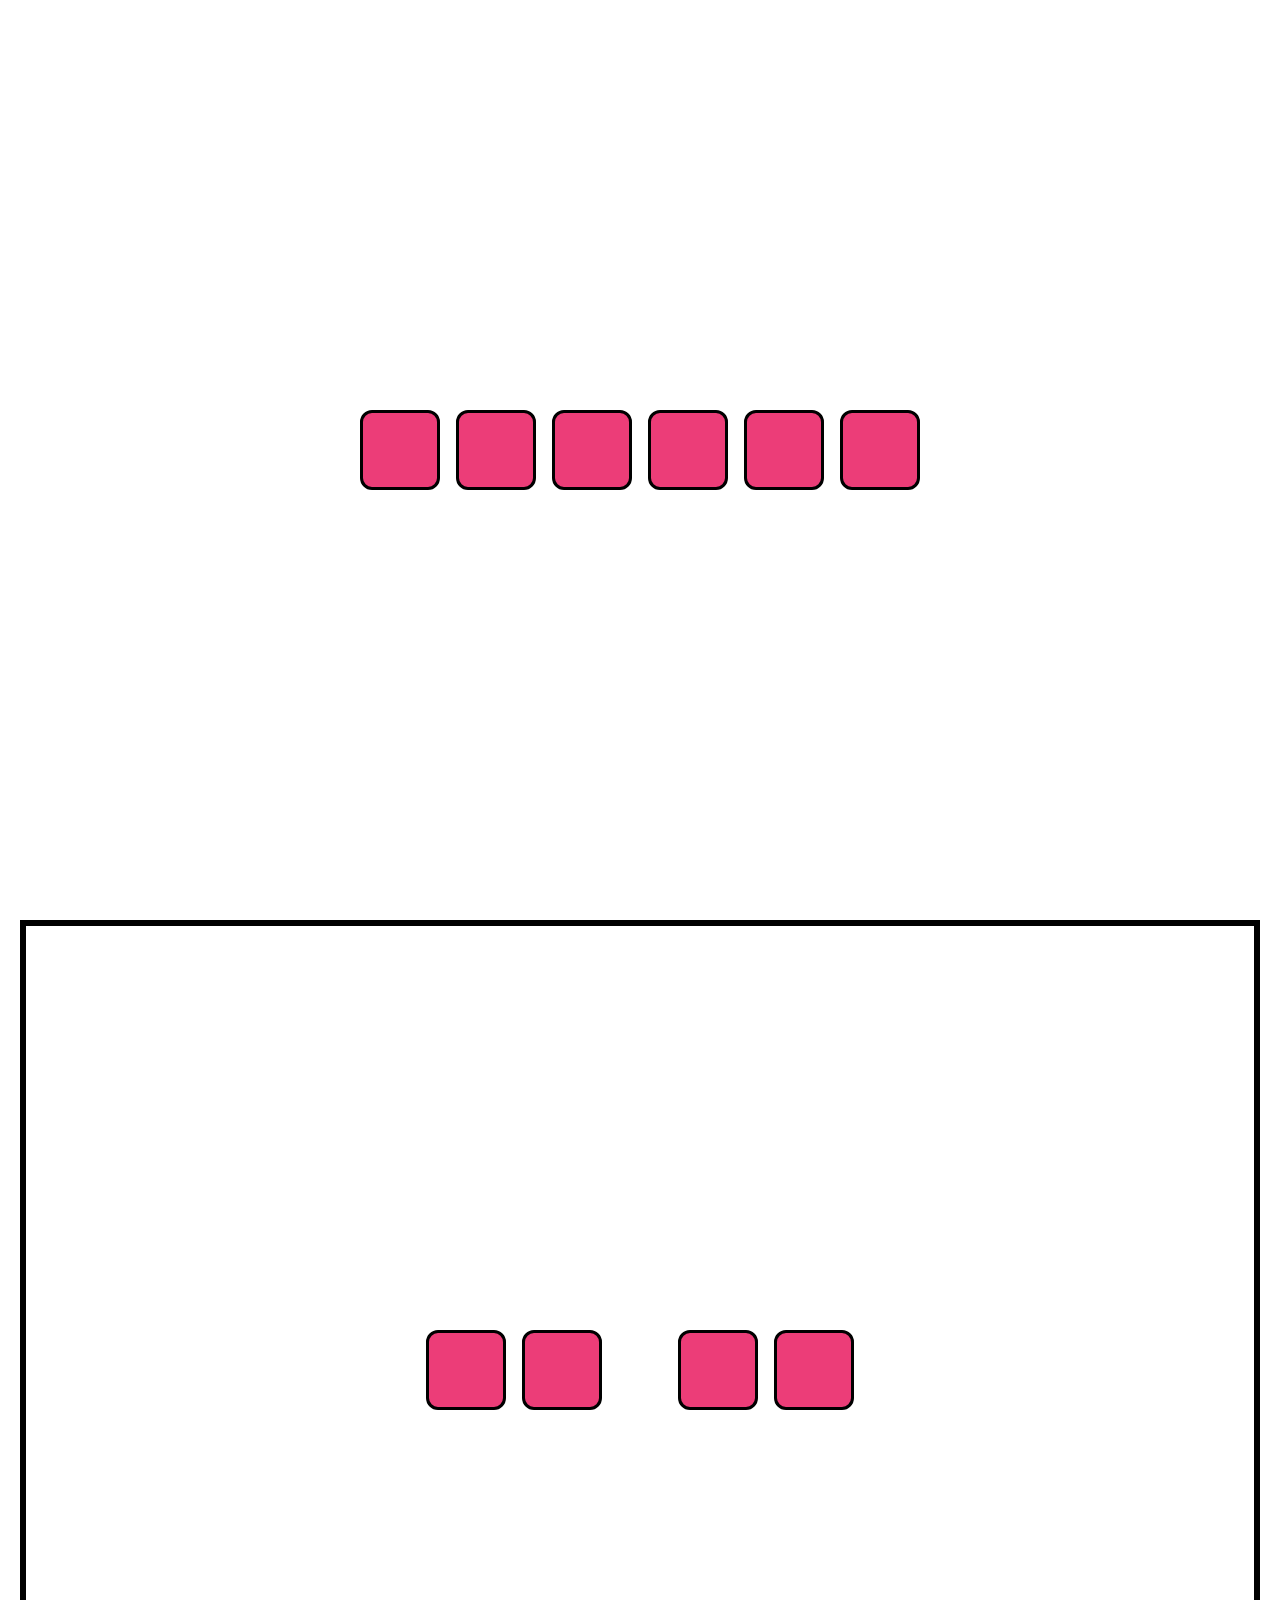
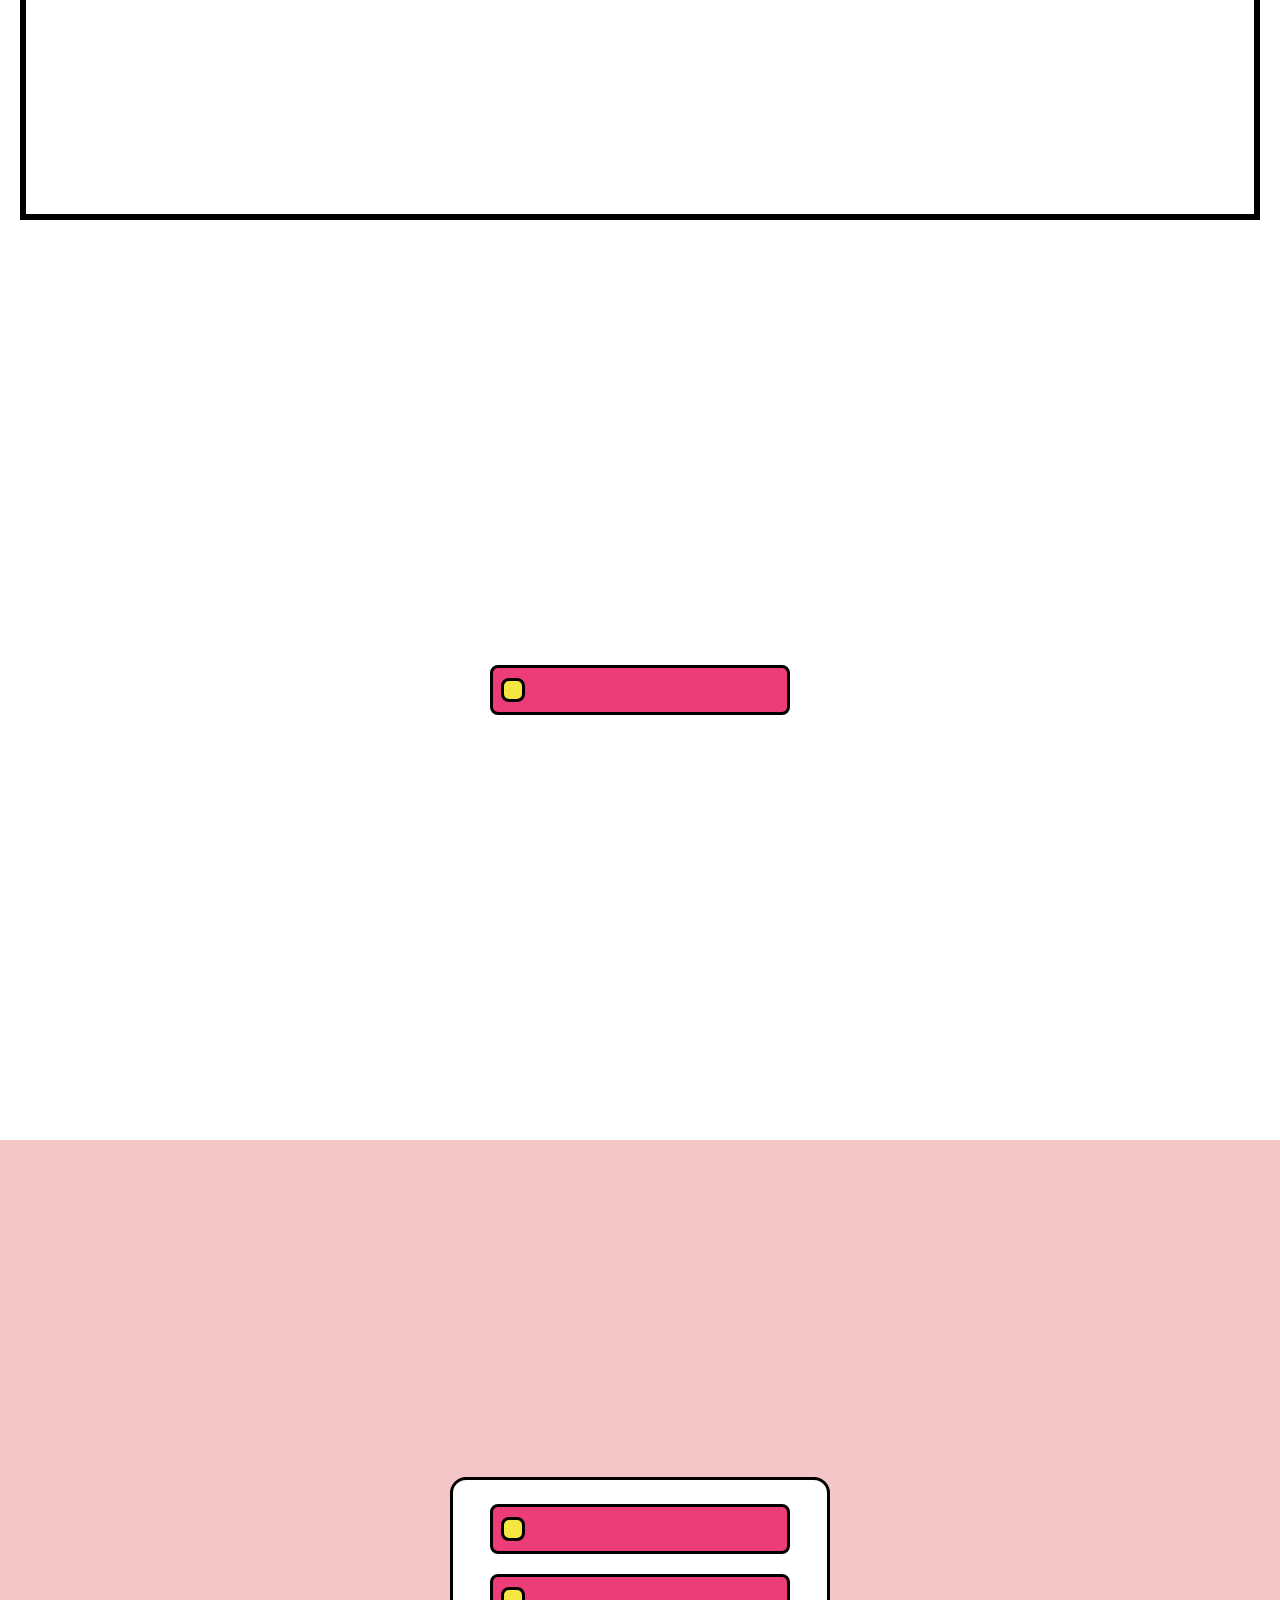
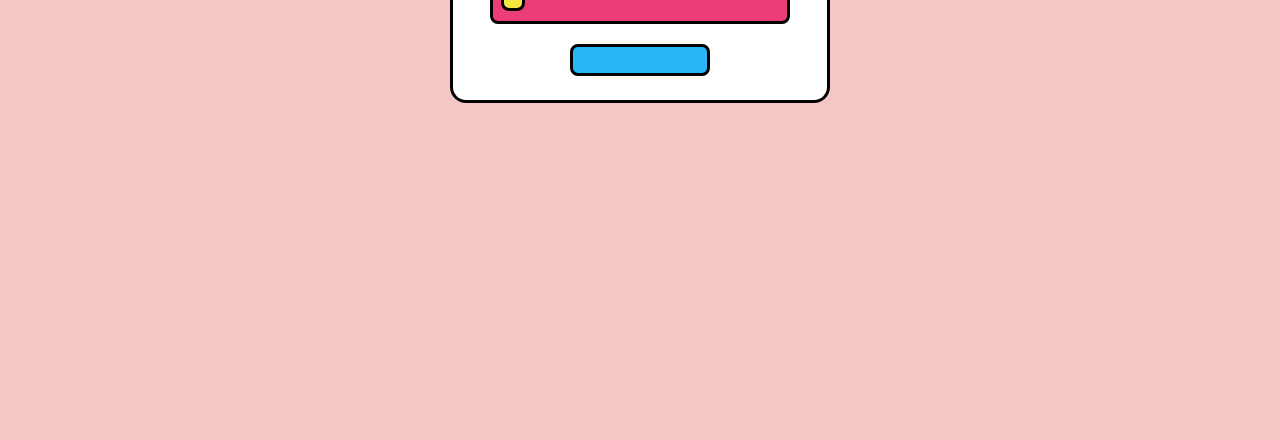
<file: index.html>
<!DOCTYPE html>
<html lang="pt-br">
<head>
    <meta charset="UTF-8">
    <meta name="viewport" content="width=device-width, initial-scale=1.0">
    <link rel="stylesheet" href="/exercicio01/style.css">
    <title>Document</title>
</head>
<body>

    <!-- Página 1 -->
    <section class="pagina fundo-branco">
        <div class="container">
            <div class="item"></div>
            <div class="item"></div>
            <div class="item"></div>
            <div class="item"></div>
            <div class="item"></div>
            <div class="item"></div>
        </div>
    </section>

    <!-- Fase 3 (com moldura preta) -->
    <section class="pagina fundo-branco moldura">
        <div class="container">
            <div class="item"></div>
            <div class="item separado"></div>
            <div class="item"></div>
            <div class="item"></div>
        </div>
    </section>

    <!-- Fase 5 -->
    <section class="pagina fundo-branco">
        <div class="barra">
            <div class="bolinha"></div>
        </div>
    </section>

    <!-- Fase 6 -->
    <section class="pagina fundo-rosa">
        <div class="card">
            <div class="barra">
                <div class="bolinha"></div>
            </div>
            <div class="barra">
                <div class="bolinha"></div>
            </div>
            <div class="botao"></div>
        </div>
    </section>

</body>
</html>
</file>
<file: exercicio01/style.css>
* {
    box-sizing: border-box;
    margin: 0;
    padding: 0;
}

.pagina {
    min-height: 100vh;
    display: flex;
    flex-direction: column;
    align-items: center;
    justify-content: center;
    gap: 20px;
}

.fundo-branco {
    background-color: white;
}

.fundo-rosa {
    background-color: #f5c6c6;
}

.moldura {
    border: 6px solid black;
    margin: 20px;
}

.container {
    display: flex;
    flex-direction: row;
    gap: 16px;
}

.item {
    background-color: #ec3d78;
    width: 80px;
    height: 80px;
    border-radius: 12px;
    border: 3px solid black;
}

.separado {
    margin-right: 60px;
}

.barra {
    background-color: #ec3d78;
    width: 300px;
    height: 50px;
    border-radius: 8px;
    display: flex;
    align-items: center;
    padding: 0 8px;
    border: 3px solid black;
}

.bolinha {
    background-color: #f5e642;
    width: 24px;
    height: 24px;
    border-radius: 8px;
    border: 3px solid black;
}

.card {
    background-color: white;
    width: 380px;
    padding: 24px;
    border-radius: 16px;
    display: flex;
    flex-direction: column;
    align-items: center;
    gap: 20px;
    border: 3px solid black;
}

.botao {
    background-color: #29b6f6;
    width: 140px;
    height: 32px;
    border-radius: 8px;
    border: 3px solid black;
}
</file>
